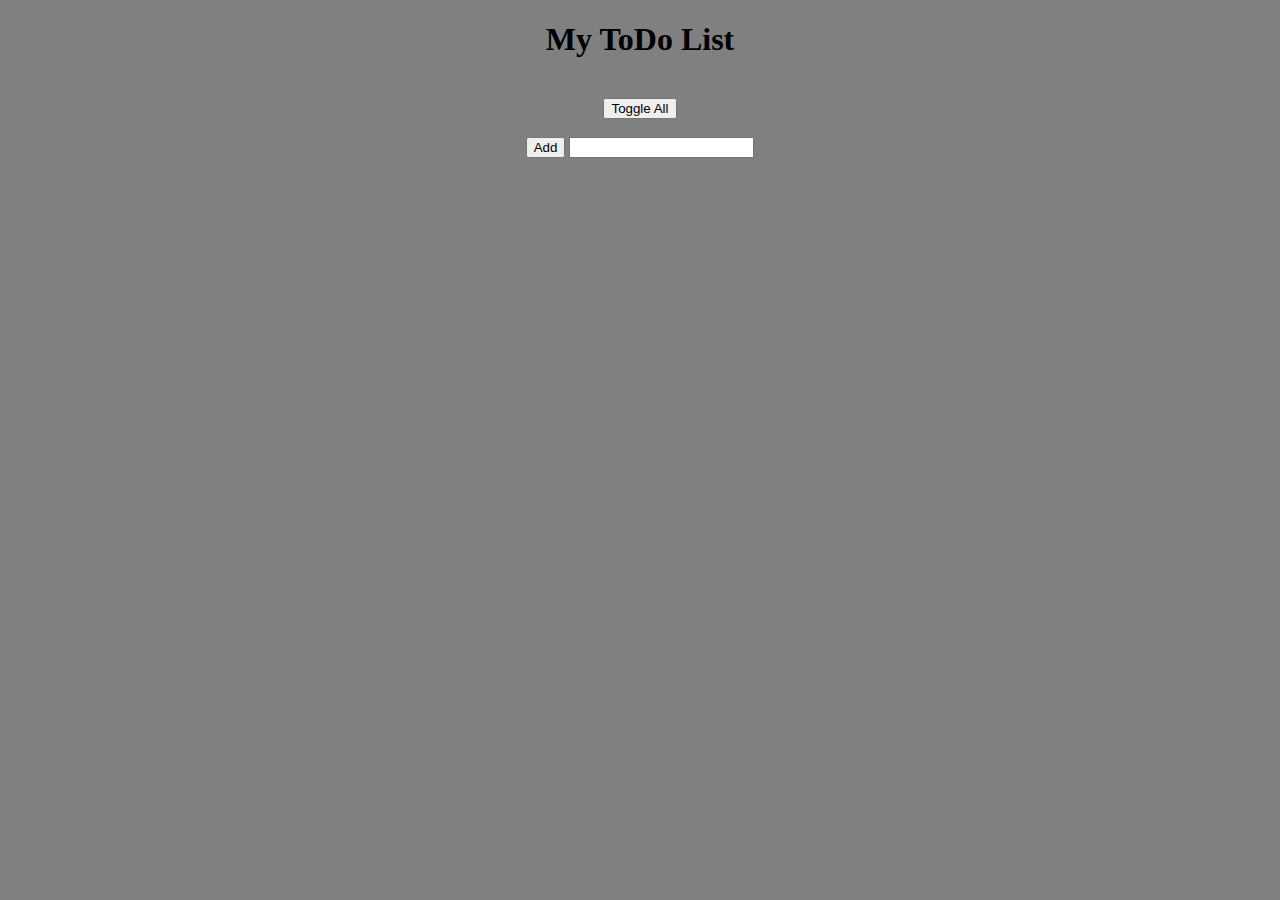
<file: index.html>
<!DOCTYPE html>
<html lang="en">
<head>
    <meta charset="UTF-8">
    <meta name="viewport" content="width=device-width, initial-scale=1.0">
    <meta http-equiv="X-UA-Compatible" content="ie=edge">
    <link rel="stylesheet" type="text/css" href="style.css">
    <title>Document</title>
</head>
<body>
<div class = "container">
     <h1>My ToDo List</h1> <br>
        <div>   
         <button onclick = "handlers.toggleAll()">Toggle All</button> <br>
   
        </div><br>
<div>
    <button onclick = "handlers.addTodos()">Add</button> 
    <input id = "addToDoTextInput" type = "text">
</div>

<ul>
    
</ul>
</div>
<script type="text/javascript" src="javas.js"></script>   
</body>
</html>
</file>
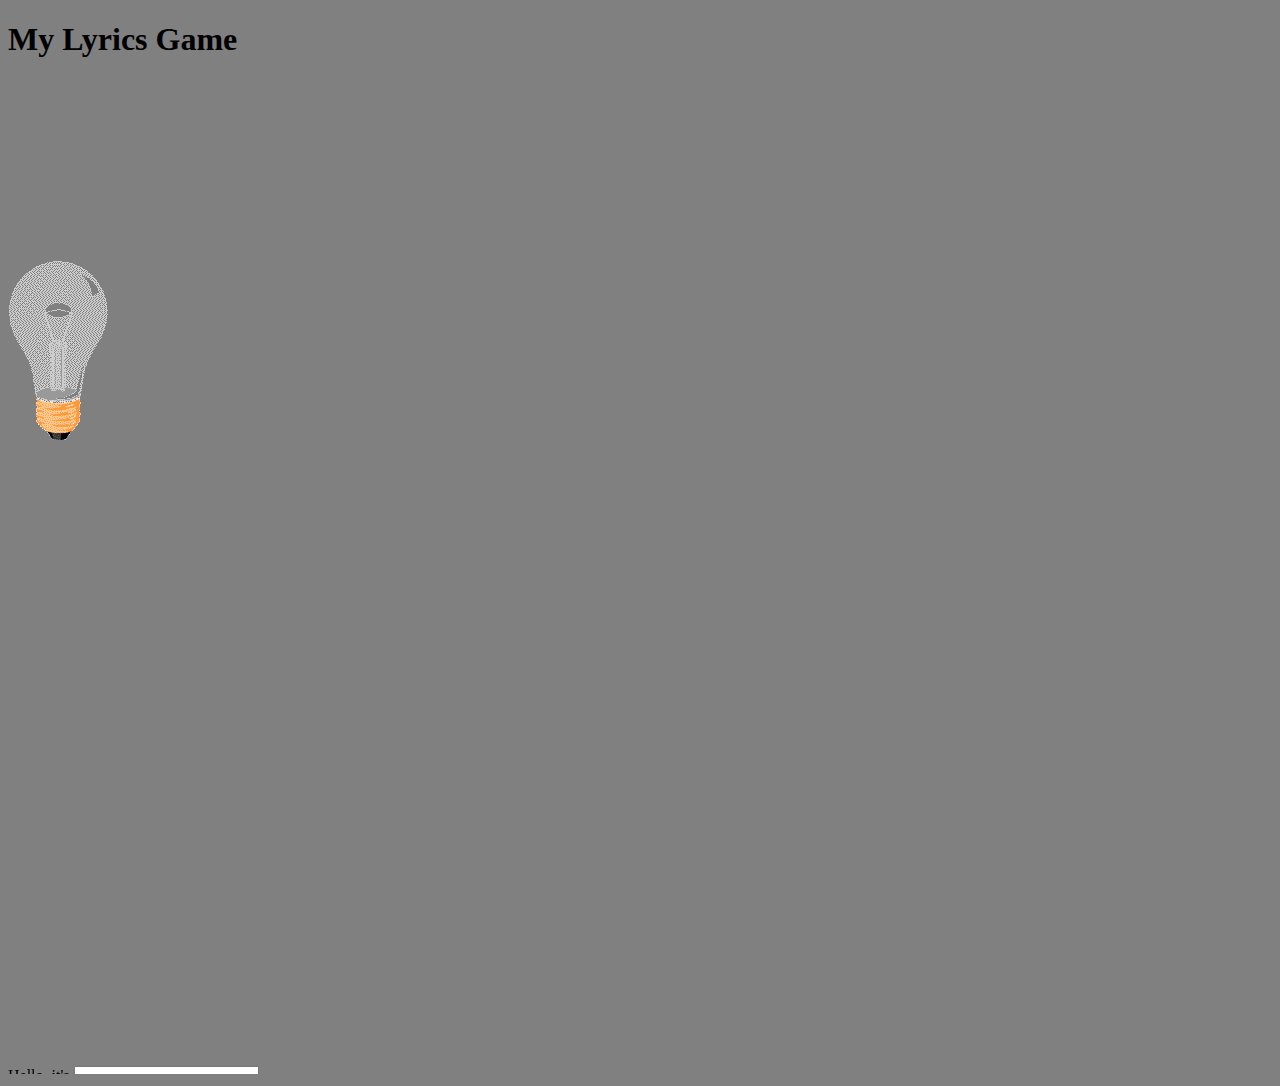
<file: song1.html>
<!DOCTYPE html>
<html>
  <head>
    <meta charset="UTF-8">
    <title>Lyrics Game</title>
<script type='text/javascript' src="javas.js"></script> 
<link rel="stylesheet" type="text/css" href="style.css">   
  </head>
 <body>
 
    <h1>My Lyrics Game</h1>
<div class="grid-container">     
<div class ="grid1"id = "media"><img id="myImage" src="bulboff.gif" style="width:100px">    
<iframe src="https://player.vimeo.com/video/246056794?autoplay=1#t=1m12s" width="640" height="360" frameborder="0" webkitallowfullscreen mozallowfullscreen allow=autoplay allowfullscreen></iframe></div>

<div class ="grid2" id = "lyrics">
<marquee behavior="scroll" direction="up"scrollamount="1.5">
	Hello, it's <input type="text" class="search" onkeydown="search(this)"/> <br>
I was <input type="text" onclick ="myFunction()" class="search" onkeydown="search(this)"/> if after all these years <br> you'd like to meet
you'd like to meet <br>
To go over <input type="text" onclick ="myFunction()" class="search" onkeydown="search(this)"/> <br>
They say that time's supposed to heal ya <br>
But I ain't done much healing <br>
Hello, can you <input type="text" onclick ="myFunction()" class="search" onkeydown="search(this)"/> me?' <br>
I'm in California <input type="text" onclick ="myFunction()" class="search" onkeydown="search(this)"/> about who we used to be <br>
When we were <input type="text" onclick ="myFunction()" class="search" onkeydown="search(this)"/> and free <br>
I've forgotten how it felt <br>before the world <input type="text" onclick ="myFunction()" class="search" onkeydown="search(this)"/>  at our feet<br> <br> <br>

There's such a <input type="text" onclick ="myFunction()" class="search" onkeydown="search(this)"/> between us <br>
<input type="text" onclick ="myFunction()" class="search" onkeydown="search(this)"/> a million miles <br>

Hello from the other side <br>
I must have called a <input type="text" onclick ="myFunction()" class="search" onkeydown="search(this)"/> times <br>
To tell you I'm sorry for <input type="text" onclick ="myFunction()" class="search" onkeydown="search(this)"/> that I've done <br>
But when I call you never seem to be home <br>
Hello from the <input type="text" onclick ="myFunction()" class="search" onkeydown="search(this)"/> <br>
At least I can say that I've tried <br>
To tell <input type="text" onclick ="myFunction()" class="search" onkeydown="search(this)"/> I'm sorry for breaking your heart <br>
But it don't matter, it clearly doesn't tear you apart
<input type="text" onclick ="myFunction()" class="search" onkeydown="search(this)"/><br> <br> <br>	

Hello, how are you?<br>
It's so <input type="text" onclick ="myFunction()" class="search" onkeydown="search(this)"/> of me to talk about myself, I'm sorry<br>
I hope that you're well<br>
Did you ever make it out of that town<br>
Where nothing ever <input type="text" onclick ="myFunction()" class="search" onkeydown="search(this)"/>?<br>

It's no <input type="text" onclick ="myFunction()" class="search" onkeydown="search(this)"/> that the both of us<br>
Are <input type="text" onclick ="myFunction()" class="search" onkeydown="search(this)"/> out of time<br> </div>
</marquee>
</div> 

  </body>
</html>
</file>
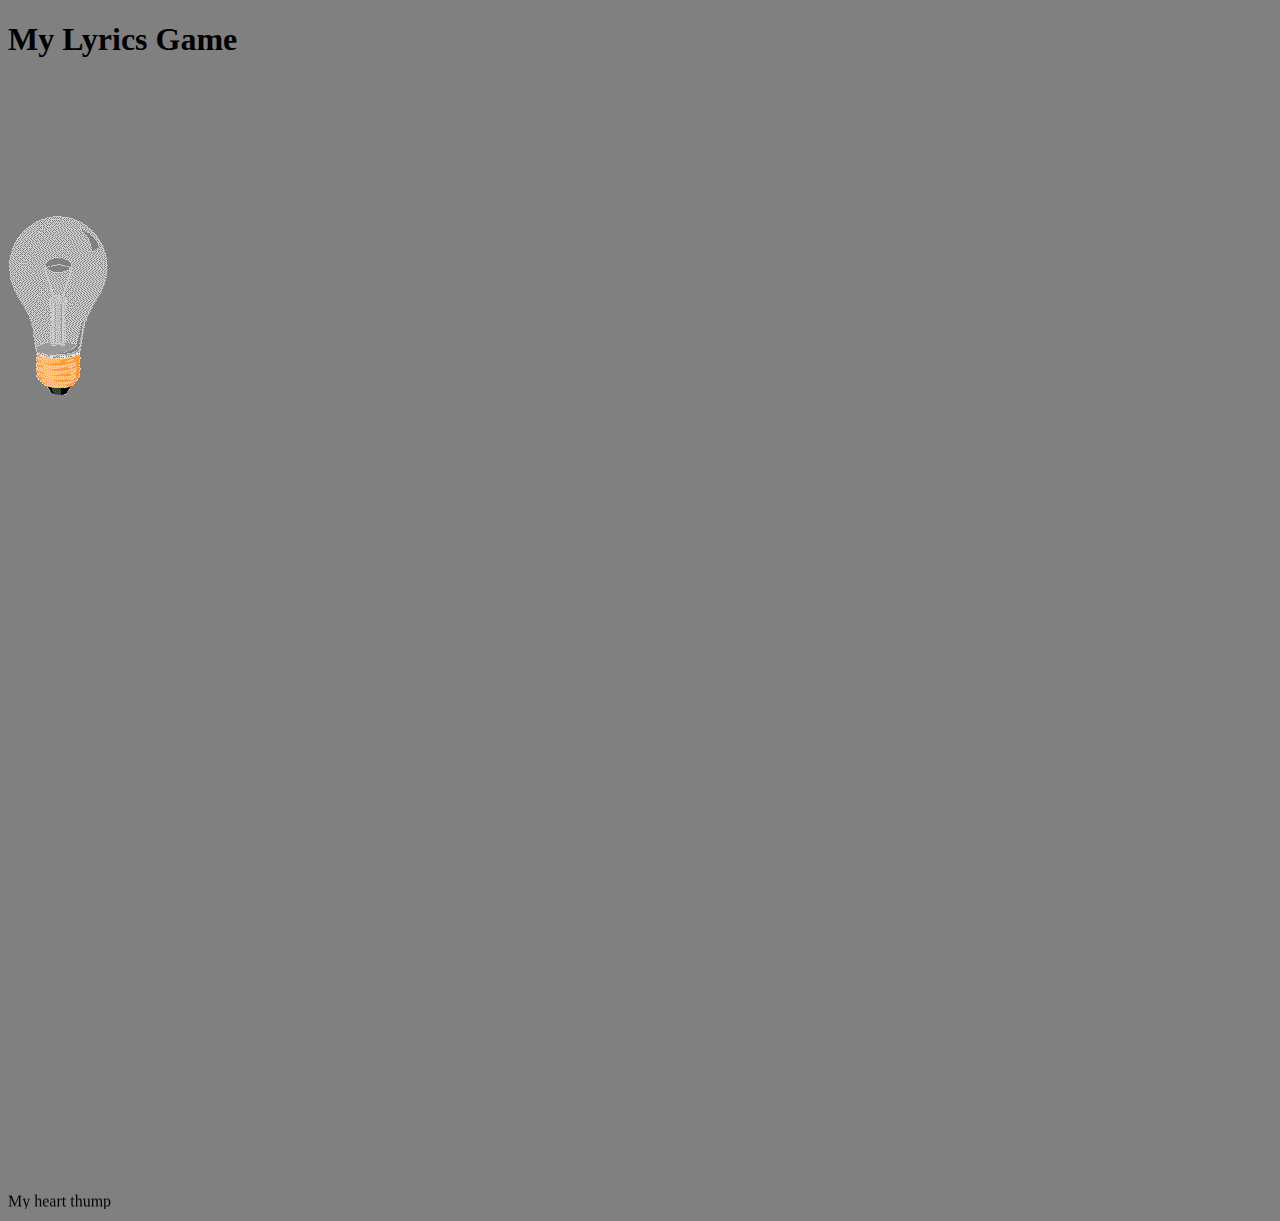
<file: song2.html>
<!DOCTYPE html>
<html>
  <head>
    <meta charset="UTF-8">
    <title>Lyrics Game</title>
<script type='text/javascript' src="javas.js"></script> 
<link rel="stylesheet" type="text/css" href="style.css">   
  </head>
 <body>
    <h1>My Lyrics Game</h1>
<div class="grid-container">     
<div class ="grid1"id = "media"><img id="myImage" src="bulboff.gif" style="width:100px">    
<iframe width="560" height="315" src="https://www.youtube.com/embed/a_hptUCFuv4?start=7&autoplay=1" frameborder="0" allow="accelerometer; autoplay; encrypted-media; gyroscope; picture-in-picture" allowfullscreen></iframe></div>

<div class ="grid2" id = "lyrics">
<marquee behavior="scroll" direction="up"scrollamount="2.0">
	My heart thump <br>
	Not from being <input type="text" class="search" onkeydown="search(this)"/> <br>
Sometimes i'm thinking <input type="text" onclick ="myFunction()" class="search" onkeydown="search(this)"/>  <br>
Made me special here on purpose <br>
So all the  <input type="text" onclick ="myFunction()" class="search" onkeydown="search(this)"/> 'til I'm gone <br>
Make my words important
<br>
So if I slip <input type="text" onclick ="myFunction()" class="search" onkeydown="search(this)"/>, if I die today,
<br>
The last thing you <input type="text" onclick ="myFunction()" class="search" onkeydown="search(this)"/> won't be
 <br>
 About some apple bottom 
 <input type="text" onclick ="myFunction()" class="search" onkeydown="search(this)"/> with the boots with the fur <br>
Maybe how I dream of being <input type="text" onclick ="myFunction()" class="search" onkeydown="search(this)"/> since my birth <br> 
Cursed but the 
 <input type="text" onclick ="myFunction()" class="search" onkeydown="search(this)"/> I confronted would disperse  <br>
Have you ever <input type="text" onclick ="myFunction()" class="search" onkeydown="search(this)"/> of some shi* so real? <br>
Beyond, from the <input type="text" onclick ="myFunction()" class="search" onkeydown="search(this)"/>, from the <input type="text" onclick ="myFunction()" class="search" onkeydown="search(this)"/>, you can feel  <br>
<br> <br>

And if I <input type="text" onclick ="myFunction()" class="search" onkeydown="search(this)"/> before I wake <br>
I pray the Lord, my <input type="text" onclick ="myFunction()" class="search" onkeydown="search(this)"/> to take <br>
But please don't <input type="text" onclick ="myFunction()" class="search" onkeydown="search(this)"/> <br>
Just know that <input type="text" onclick ="myFunction()" class="search" onkeydown="search(this)"/> have made these songs for you <br>
And if I die before I <input type="text" onclick ="myFunction()" class="search" onkeydown="search(this)"/><br>
I pray the Lord, my soul, to <input type="text" onclick ="myFunction()" class="search" onkeydown="search(this)"/> <br>
Cause I'm ready for the <input type="text" onclick ="myFunction()" class="search" onkeydown="search(this)"/> <br> <br> <br>

My <input type="text" onclick ="myFunction()" class="search" onkeydown="search(this)"/> runs <br>
I could never <input type="text" onclick ="myFunction()" class="search" onkeydown="search(this)"/> it
<br>
Even if i got a head
<input type="text" onclick ="myFunction()" class="search" onkeydown="search(this)"/> <br>
God please <input type="text" onclick ="myFunction()" class="search" onkeydown="search(this)"/> me <br>
I am feeling so <input type="text" onclick ="myFunction()" class="search" onkeydown="search(this)"/>, wait <br>
I don't need to <input type="text" onclick ="myFunction()" class="search" onkeydown="search(this)"/> <br>
'Cause I <input type="text" onclick ="myFunction()" class="search" onkeydown="search(this)"/>  the world'll feel this, nigga <br>
Blessing in <input type="text" onclick ="myFunction()" class="search" onkeydown="search(this)"/> , but <br>
I am not <input type="text" onclick ="myFunction()" class="search" onkeydown="search(this)"/>  who I am, open your eyes, bruh <br>
If I ever <input type="text" onclick ="myFunction()" class="search" onkeydown="search(this)"/>  you, I appreciate the love, yo <br>
Girls that I <input type="text" onclick ="myFunction()" class="search" onkeydown="search(this)"/> , it's okay, I am not mad, yo <br>
Unless you stabbed me in the <input type="text" onclick ="myFunction()" class="search" onkeydown="search(this)"/> , no love ho <br>	
The shit is so ill <br>
Play it <input type="text" onclick ="myFunction()" class="search" onkeydown="search(this)"/>  from the top if you recognize real <br>
<br> Chorus...
 </div>
</marquee>
</div> 

  </body>
</html>
</file>
<file: style.css>
body {background-color: grey;	}
.container {
  text-align: center;}
</file>
